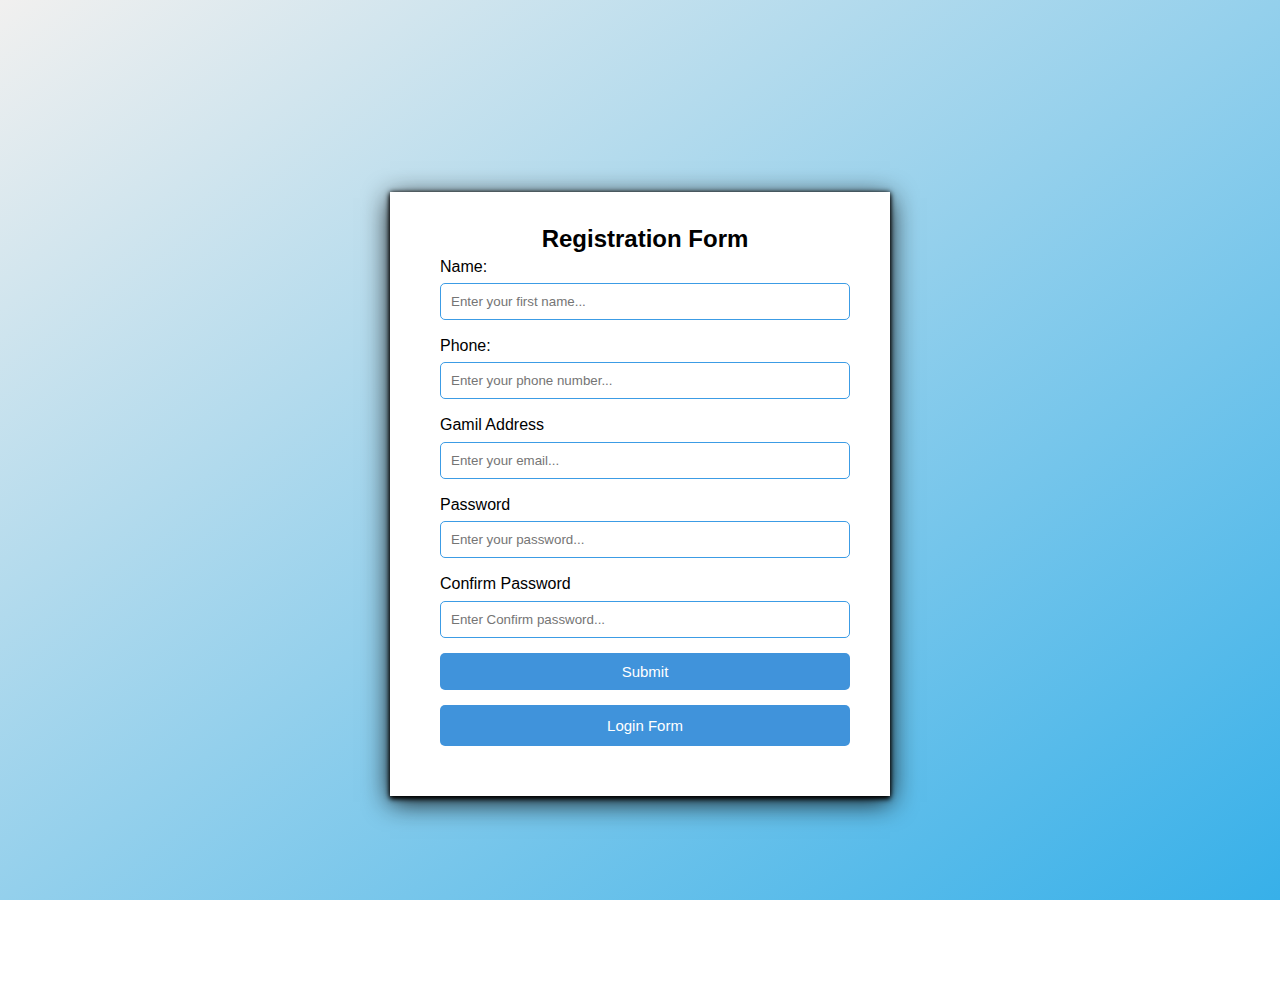
<file: index.html>
<!DOCTYPE html>
<html lang="en">
<head>
  <meta charset="UTF-8">
  <meta name="viewport" content="width=device-width, initial-scale=1.0">
  <title>HTML-CSS-Signup-login-forgate-page</title>
  <link rel="stylesheet" href="style.css">
</head>
<body>
  <div class="container">
    <h2 class="reg-title">Registration Form</h2>
    <form action="" class="reg-form" method="" enctype="multipart/form-data">

      <div>
        <label for="name">Name:</label>
        <input type="text" name="name" value="" placeholder="Enter your first name...">
      </div>
      
      <div>
        <label for="phone">Phone:</label>
        <input type="tel" name="phone" value="" placeholder="Enter your phone number...">
      </div>

      <div>
        <label for="email">Gamil Address</label>
        <input type="email" name="email" value="" placeholder="Enter your email...">
      </div>

      <div>
        <label for="password">Password</label>
        <input type="password" name="password" value="" placeholder="Enter your password...">
      </div>

      <div>
        <label for="cpassword">Confirm Password</label>
        <input type="password" name="cpassword" value="" placeholder="Enter Confirm password...">
      </div>

        <button type="submit" class="reg-btn">Submit</button>
        
        <a href="login.html" class="log-btn">Login Form</a>

    </form>
  </div>
  
</body>
</html>
</file>
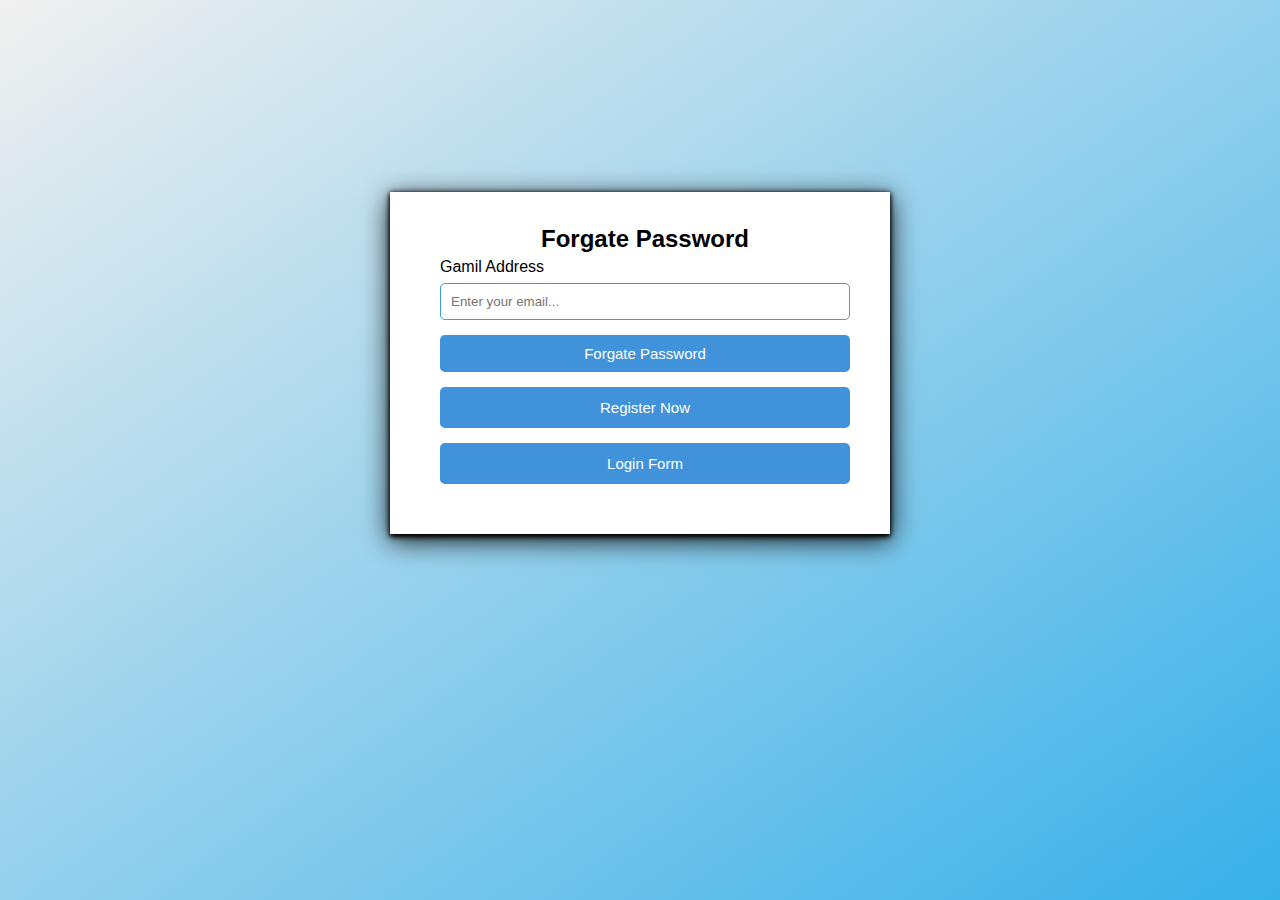
<file: forgate-password.html>
<!DOCTYPE html>
<html lang="en">
<head>
  <meta charset="UTF-8">
  <meta name="viewport" content="width=device-width, initial-scale=1.0">
  <title>HTML-CSS-Signup-login-forgate-page</title>
  <link rel="stylesheet" href="style.css">
</head>
<body>
  <div class="container">
    <h2 class="reg-title">Forgate Password</h2>
    <form action="" class="reg-form" method="" enctype="multipart/form-data">


      <div>
        <label for="email">Gamil Address</label>
        <input type="email" name="email" value="" placeholder="Enter your email...">
      </div>


        <button type="submit" class="forg-btn">Forgate Password</button>

        <a href="index.html" class="reg-btn">Register Now</a>
        
        <a href="login.html" class="log-btn">Login Form</a>

    </form>
  </div>
  
</body>
</html>
</file>
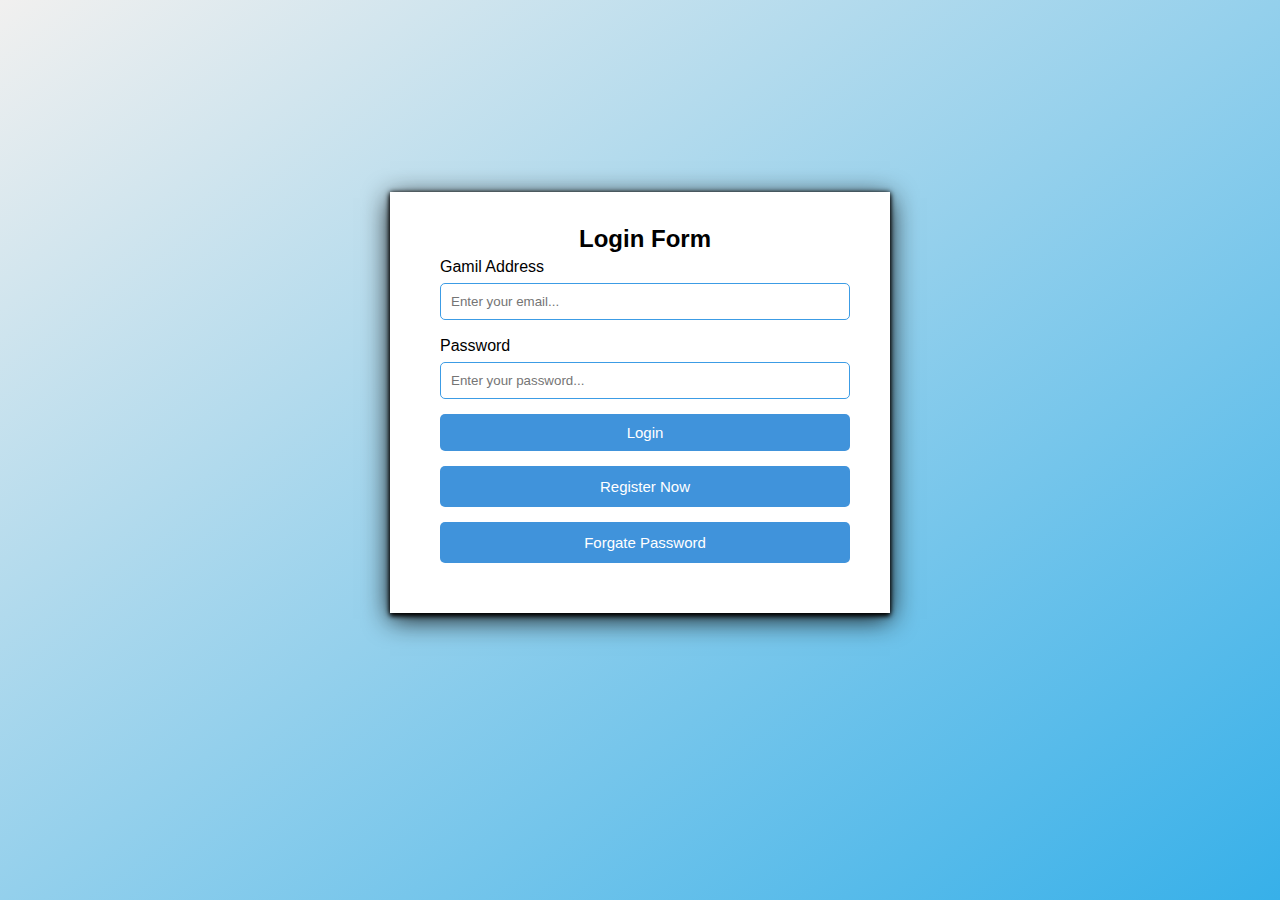
<file: login.html>
<!DOCTYPE html>
<html lang="en">
<head>
  <meta charset="UTF-8">
  <meta name="viewport" content="width=device-width, initial-scale=1.0">
  <title>HTML-CSS-Signup-login-forgate-page</title>
  <link rel="stylesheet" href="style.css">
</head>
<body>
  <div class="container">
    <h2 class="reg-title">Login Form</h2>
    <form action="" class="reg-form" method="" enctype="multipart/form-data">


      <div>
        <label for="email">Gamil Address</label>
        <input type="email" name="email" value="" placeholder="Enter your email...">
      </div>

      <div>
        <label for="password">Password</label>
        <input type="password" name="password" value="" placeholder="Enter your password...">
      </div>


        <button type="submit" class="reg-btn">Login</button>

        <a href="index.html" class="reg-btn">Register Now</a>
        
        <a href="forgate-password.html" class="forg-btn">Forgate Password</a>

    </form>
  </div>
  
</body>
</html>
</file>
<file: style.css>
*{
  margin: 0px;
  padding: 0px;
  box-sizing: border-box;
}

html{
  background: linear-gradient(to right bottom, rgb(241, 240, 239), rgb(55, 176, 233));
  background-repeat: no-repeat;
  background-attachment: fixed;
  width: 100%;
  height: 100%;
}

body{
  font-family: sans-serif;
  line-height: 1.4;
  display: flex;
  margin-top: 15%;
  padding-bottom: 15%;
}

.container{
  width: 500px;
  background-color: white;
  padding: 30px 40px 50px 50px;
  margin: auto;
  box-shadow: rgb(0, 0, 0)0px 3px 5px, rgb(24, 24, 24)0px -0px  5px, rgb(17, 18, 18)0px 6px 25px;
}

.reg-title{
  /* font-size: 20px; */
  font-weight: 600;
  text-align: center;
}

.reg-form{
  /* grid-template-columns: 225px; */
  display: grid;
  row-gap: 15px;
}

label{
  display: block;
  margin-bottom: 5px;
}

input{
  width: 100%;
  padding: 10px;
  border-radius: 5px;
  border: 1px solid rgb(60, 156, 229);
}

input:focus{
  outline: none;
  box-shadow: rgb(0, 0, 0)0px 3px 5px, rgb(24, 24, 24)0px -0px  5px, rgb(17, 18, 18)0px 6px 25px;
}

.reg-btn{
  font-size: 15px;
  border-radius: 5px;
  padding: 10px;
  background-color: rgb(64, 147, 219);
  outline: none;
  color: white;
  border: none;
  text-align: center;
  text-decoration: none;
}

.log-btn{
  font-size: 15px;
  border-radius: 5px;
  padding: 10px;
  background-color: rgb(64, 147, 219);
  outline: none;
  color: white;
  border: none;
  text-align: center;
  text-decoration: none;
}

.forg-btn{
  font-size: 15px;
  border-radius: 5px;
  padding: 10px;
  background-color: rgb(64, 147, 219);
  outline: none;
  color: white;
  border: none;
  text-align: center;
  text-decoration: none;
}
</file>
